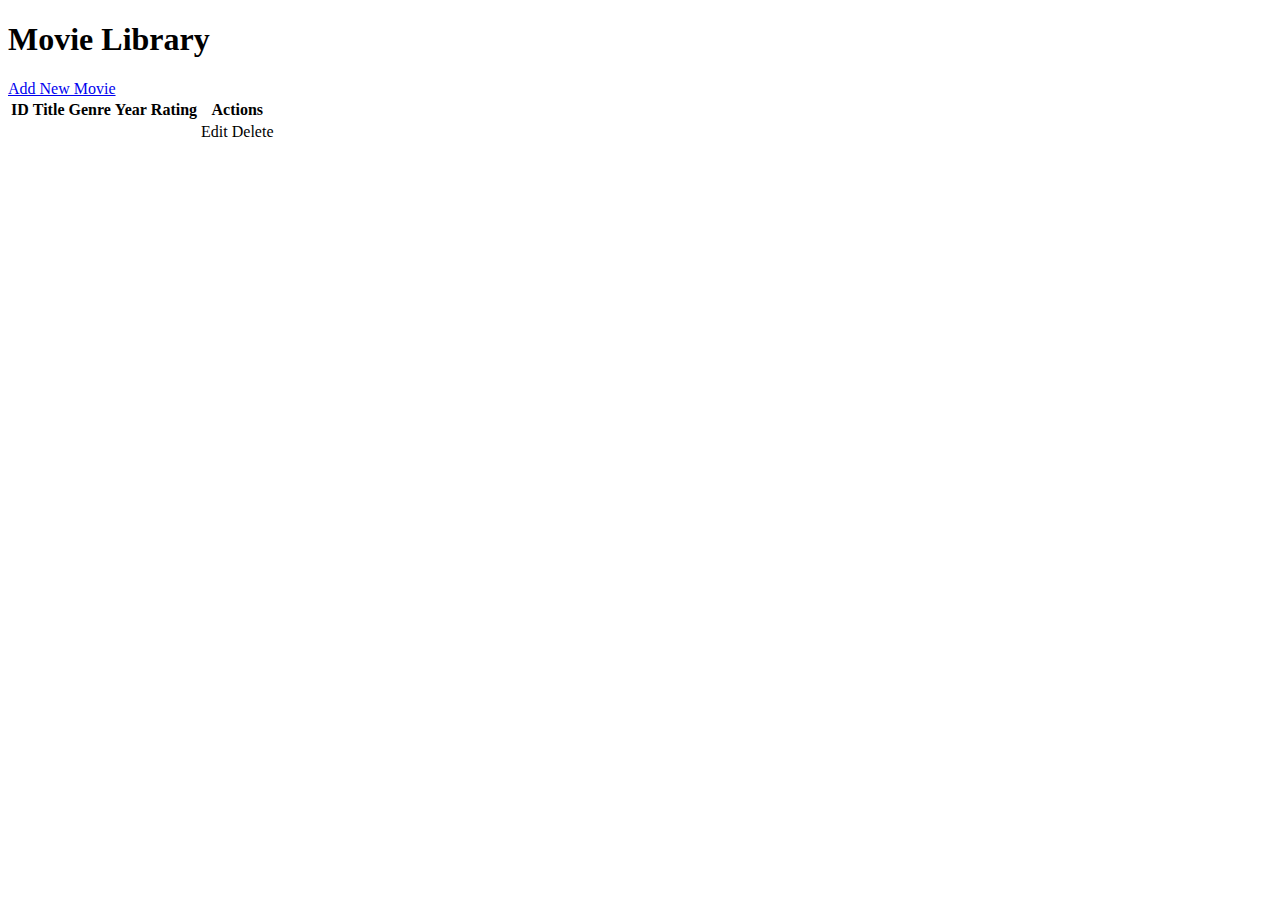
<file: index.html>
<!DOCTYPE html>
<html xmlns:th="http://www.thymeleaf.org">
<head>
    <title>Movie Library</title>
    <link rel="stylesheet" th:href="@{/styles.css}">
</head>
<body>

<h1>Movie Library</h1>

<a href="/add">Add New Movie</a>

<table>
    <thead>
        <tr>
            <th>ID</th>
            <th>Title</th>
            <th>Genre</th>
            <th>Year</th>
            <th>Rating</th>
            <th>Actions</th>
        </tr>
    </thead>

    <tbody>
        <tr th:each="movie : ${movies}">
            <td th:text="${movie.id}"></td>
            <td th:text="${movie.title}"></td>
            <td th:text="${movie.genre}"></td>
            <td th:text="${movie.year}"></td>
            <td th:text="${movie.rating}"></td>
            <td>
                <a th:href="@{'/update/' + ${movie.id}}">Edit</a>
                <a th:href="@{'/delete/' + ${movie.id}}">Delete</a>
            </td>
        </tr>
    </tbody>
</table>

</body>
</html>
</file>
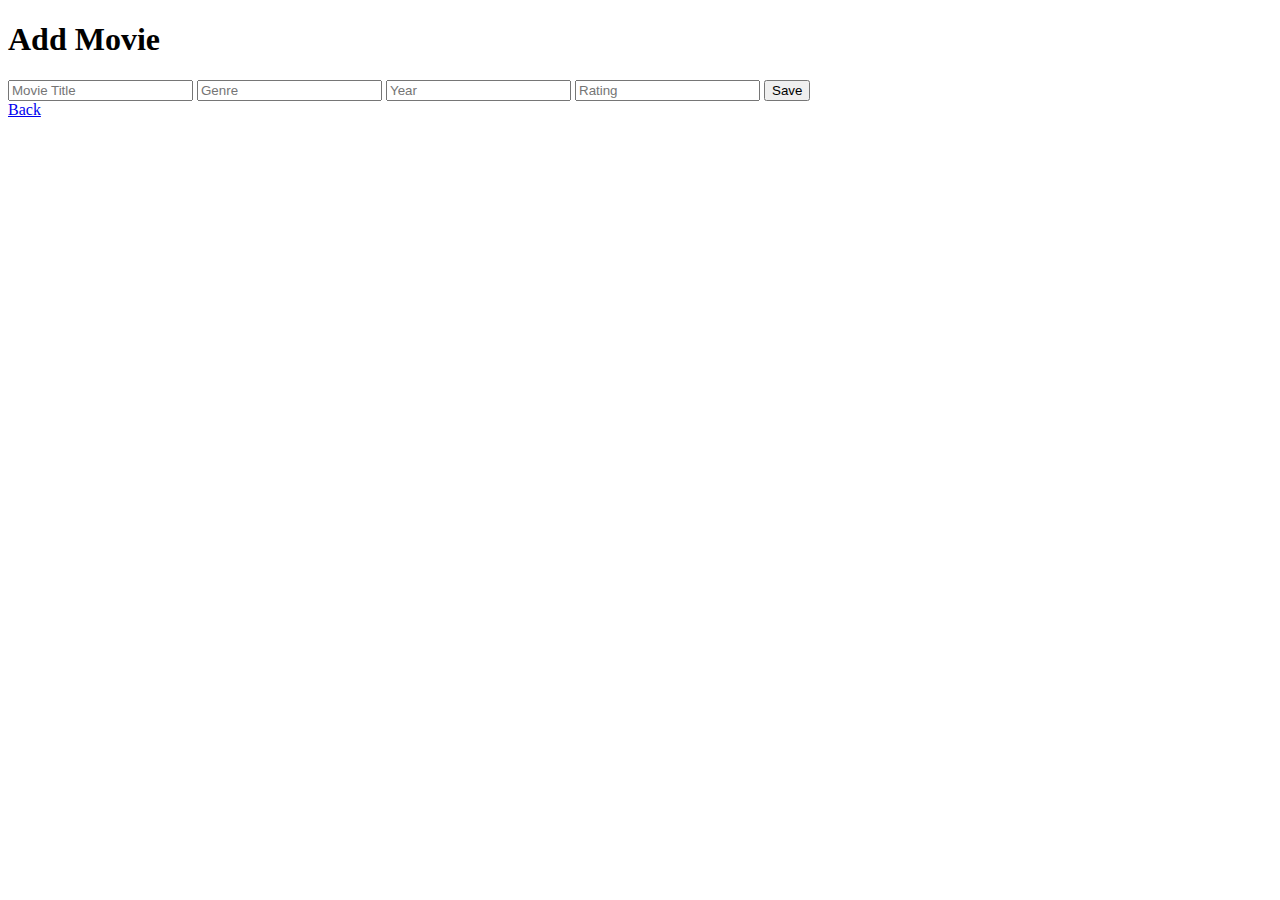
<file: add-movie.html>
<!DOCTYPE html>
<html xmlns:th="http://www.thymeleaf.org">
<head>
    <title>Add Movie</title>
    <link rel="stylesheet" th:href="@{/styles.css}">
</head>
<body>

<h1>Add Movie</h1>

<form action="#" th:action="@{/add}" th:object="${movie}" method="post">
    <input type="text" th:field="*{title}" placeholder="Movie Title" required>
    <input type="text" th:field="*{genre}" placeholder="Genre" required>
    <input type="number" th:field="*{year}" placeholder="Year" required>
    <input type="number" step="0.1" th:field="*{rating}" placeholder="Rating" required>

    <button type="submit">Save</button>
</form>

<a href="/">Back</a>

</body>
</html>
</file>
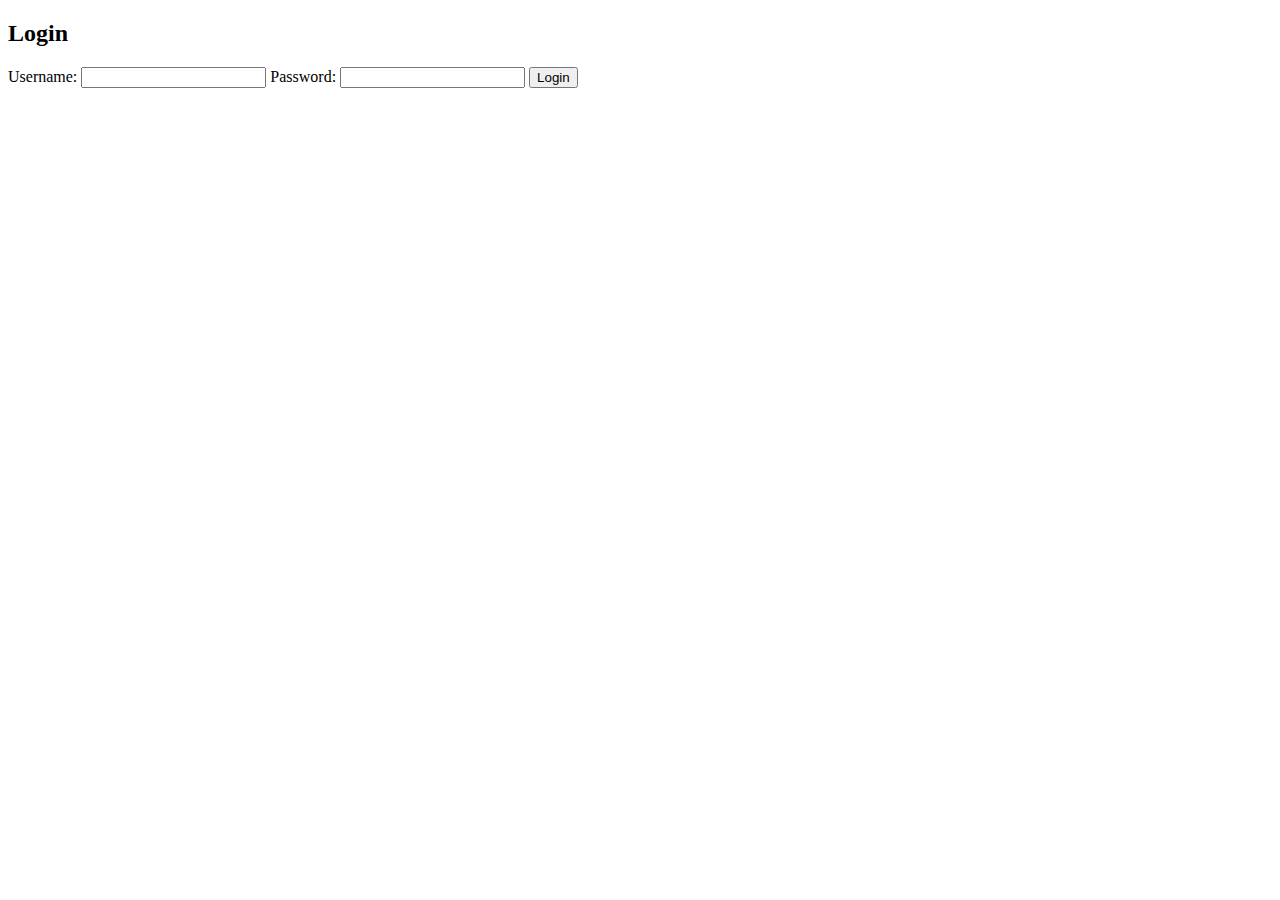
<file: login.html>
<!DOCTYPE html>
<html xmlns:th="http://www.thymeleaf.org">
<head>
    <title>Login</title>
</head>
<body>

<h2>Login</h2>

<form th:action="@{/login}" method="post">
    <label>Username:</label>
    <input type="text" name="username" />

    <label>Password:</label>
    <input type="password" name="password" />

    <button type="submit">Login</button>
</form>

</body>
</html>
</file>
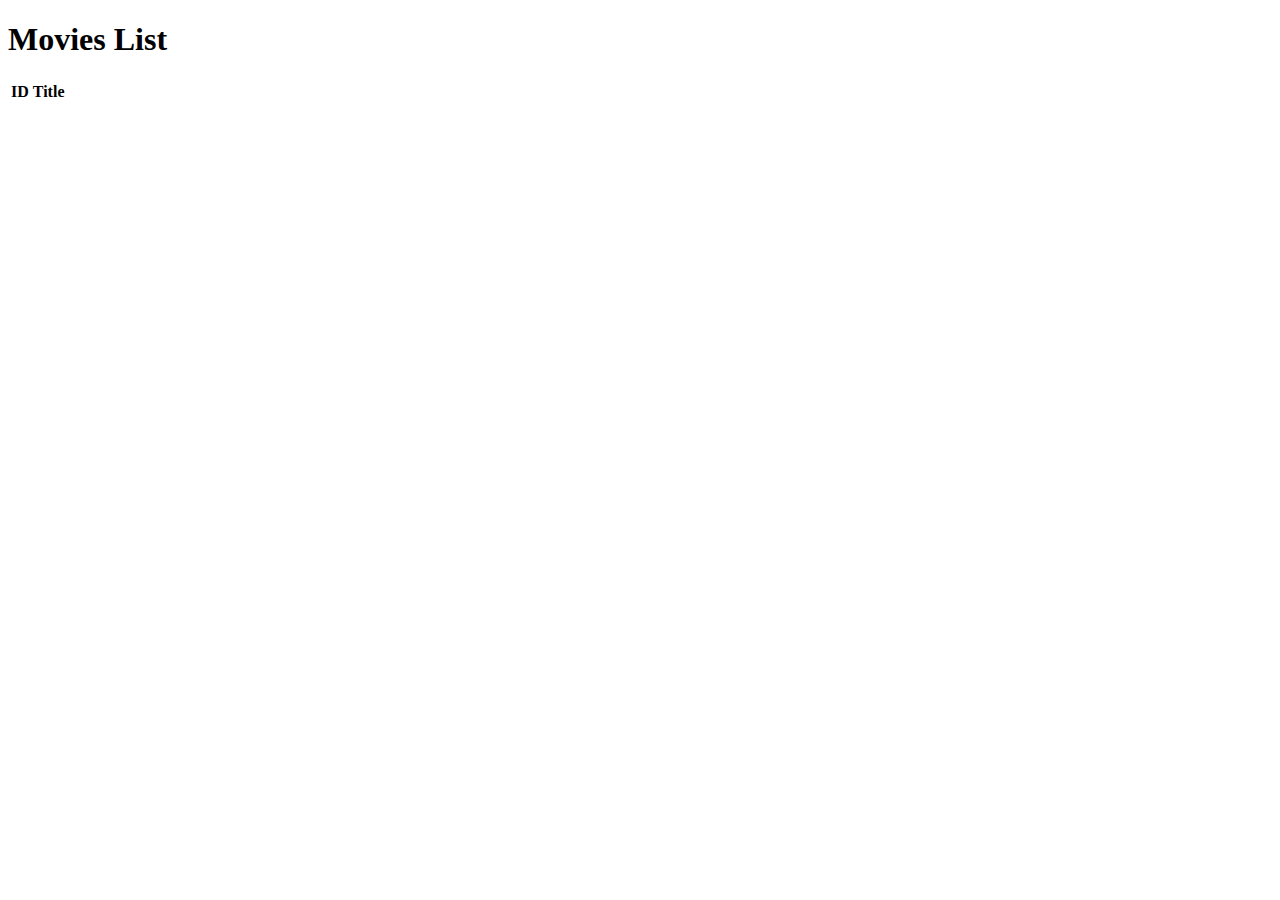
<file: movies.html>
<!DOCTYPE html>
<html xmlns:th="http://www.thymeleaf.org">
<head>
    <title>Movies</title>
</head>
<body>

<h1>Movies List</h1>

<table>
    <tr>
        <th>ID</th>
        <th>Title</th>
    </tr>

    <tr th:each="movie : ${movies}">
        <td th:text="${movie.id}"></td>
        <td th:text="${movie.title}"></td>
    </tr>

</table>

</body>
</html>
</file>
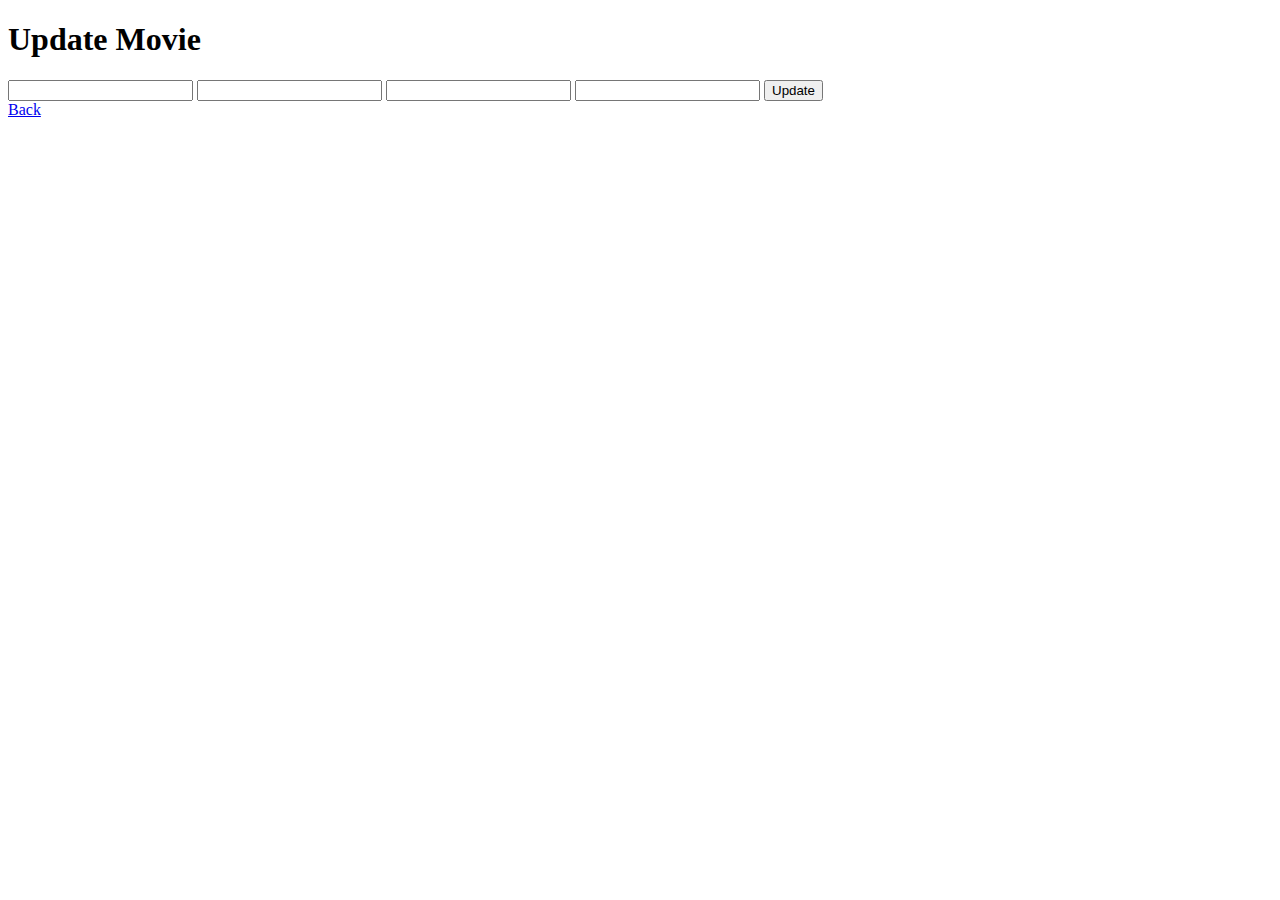
<file: update-movie.html>
<!DOCTYPE html>
<html xmlns:th="http://www.thymeleaf.org">
<head>
    <title>Update Movie</title>
    <link rel="stylesheet" th:href="@{/styles.css}">
</head>
<body>

<h1>Update Movie</h1>

<form th:action="@{'/update/' + ${movie.id}}" th:object="${movie}" method="post">
    <input type="text" th:field="*{title}" required>
    <input type="text" th:field="*{genre}" required>
    <input type="number" th:field="*{year}" required>
    <input type="number" step="0.1" th:field="*{rating}" required>

    <button type="submit">Update</button>
</form>

<a href="/">Back</a>

</body>
</html>
</file>
